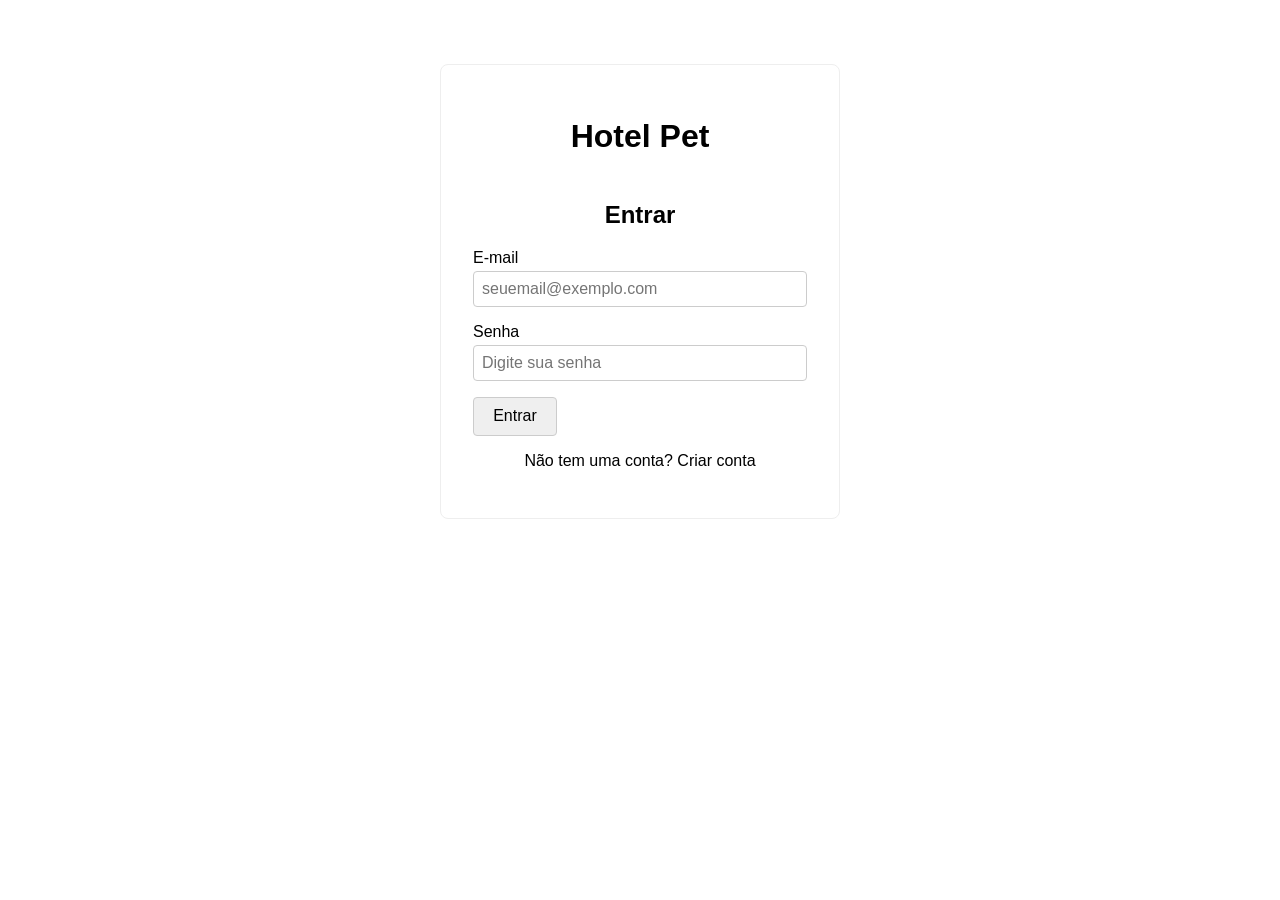
<file: index.html>
<!DOCTYPE html>
<html lang="pt-BR">
<head>
  <meta charset="UTF-8">
  <meta name="viewport" content="width=device-width, initial-scale=1.0">
  <title>Hotel Pet | Login</title>
  <link rel="stylesheet" href="css/style.css">
</head>
<body class="auth-page">

  <main class="auth-container">
    <div class="auth-logo">
      <h1>Hotel Pet</h1>
    </div>

    <form action="reservas.html" method="get" class="auth-form">
      <h2>Entrar</h2>

      <div class="campo">
        <label for="email">E-mail</label>
        <input type="email" id="email" name="email" placeholder="seuemail@exemplo.com" required>
      </div>

      <div class="campo">
        <label for="senha">Senha</label>
        <input type="password" id="senha" name="senha" placeholder="Digite sua senha" required>
      </div>

      <button type="submit" class="btn btn-primario">Entrar</button>

      <p class="auth-alt">
        Não tem uma conta? <a href="cadastro.html">Criar conta</a>
      </p>
    </form>
  </main>

   <script src="js/navegacao.js"></script>
  
</body>
</html>
</file>
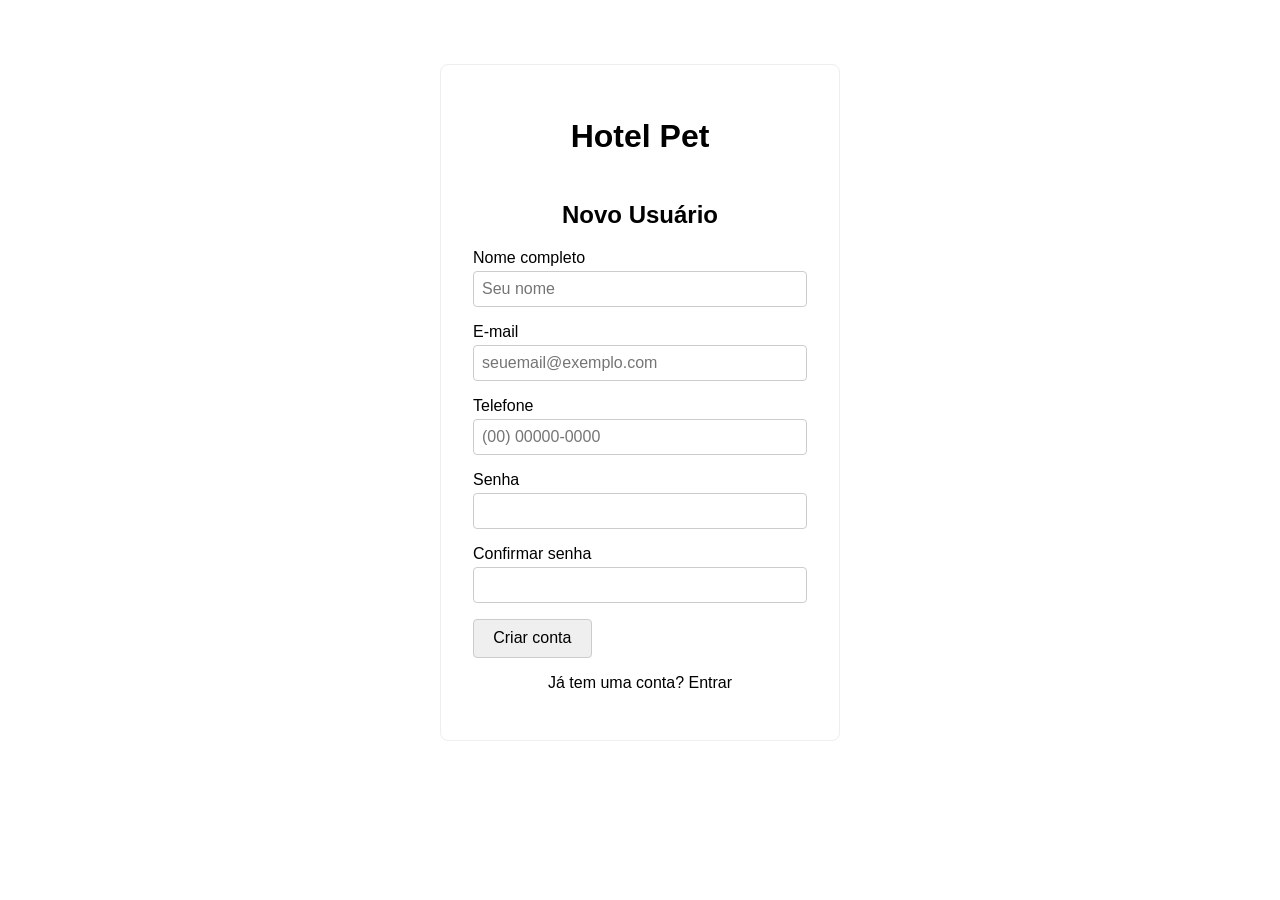
<file: cadastro.html>
<!DOCTYPE html>
<html lang="pt-BR">
<head>
  <meta charset="UTF-8">
  <meta name="viewport" content="width=device-width, initial-scale=1.0">
  <title>Hotel Pet | Criar conta</title>
  <link rel="stylesheet" href="css/style.css">
</head>
<body class="auth-page">

  <main class="auth-container">
    <div class="auth-logo">
      <h1>Hotel Pet</h1>
    </div>

    <form action="index.html" method="get" class="auth-form">
      <h2>Novo Usuário</h2>

      <div class="campo">
        <label for="nome">Nome completo</label>
        <input type="text" id="nome" name="nome" placeholder="Seu nome" required>
      </div>

      <div class="campo">
        <label for="email">E-mail</label>
        <input type="email" id="email" name="email" placeholder="seuemail@exemplo.com" required>
      </div>

      <div class="campo">
        <label for="telefone">Telefone</label>
        <input type="tel" id="telefone" name="telefone" placeholder="(00) 00000-0000">
      </div>

      <div class="campo">
        <label for="senha">Senha</label>
        <input type="password" id="senha" name="senha" required>
      </div>

      <div class="campo">
        <label for="confirmar-senha">Confirmar senha</label>
        <input type="password" id="confirmar-senha" name="confirmar-senha" required>
      </div>

      <button type="submit" class="btn btn-primario">Criar conta</button>

      <p class="auth-alt">
        Já tem uma conta? <a href="index.html">Entrar</a>
      </p>
    </form>
  </main>

  <script src="js/navegacao.js"></script>
</body>
</html>
</file>
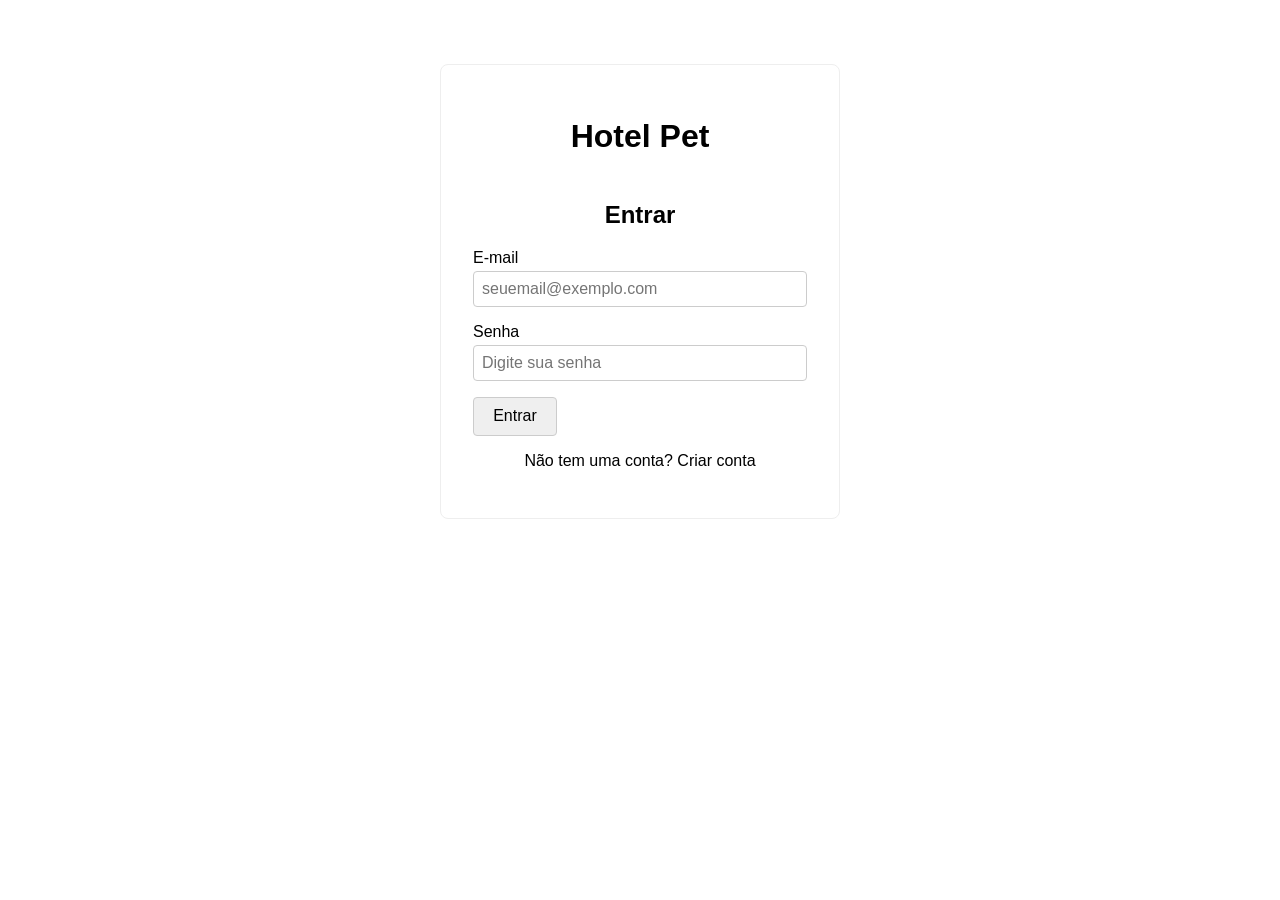
<file: configuracoes.html>
<!DOCTYPE html>
<html lang="pt-BR">
<head>
  <meta charset="UTF-8">
  <meta name="viewport" content="width=device-width, initial-scale=1.0">
  <title>Hotel Pet | Configurações</title>
  <link rel="stylesheet" href="css/style.css">
</head>
<body>

  <header class="topo">
    <a href="reservas.html" class="logo">Hotel Pet</a>

    <nav class="menu-principal">
      <ul>
        <li><a href="reservas.html">Reservas</a></li>
        <li><a href="pets.html">Pets</a></li>
        <li><a href="usuarios.html">Usuário</a></li>
        <li><a href="configuracoes.html" class="ativo">Configurações</a></li>
      </ul>
    </nav>

    <a href="perfil.html" class="perfil-topo">
      <img src="https://placehold.co/40x40" alt="Foto de perfil">
      <span>Nome do Gerente</span>
    </a>
  </header>

  <main class="conteudo">
    <h1>Configurações</h1>

    <form class="grade-formulario">
      <div class="campo">
        <label for="valor-diaria">Valor da diária</label>
        <input type="text" id="valor-diaria" name="valor-diaria" value="R$ 60,00">
      </div>

      <div class="campo">
        <label for="vagas">Número de vagas disponíveis</label>
        <input type="number" id="vagas" name="vagas" value="20" min="0">
      </div>

      <div class="acoes-formulario">
        <button type="submit" class="btn btn-primario">Salvar configurações</button>
      </div>
    </form>
  </main>

  <footer class="rodape">
    <p>&copy; 2026 Hotel Pet</p>
  </footer>

   <script src="js/navegacao.js"></script>
  
</body>
</html>
</file>
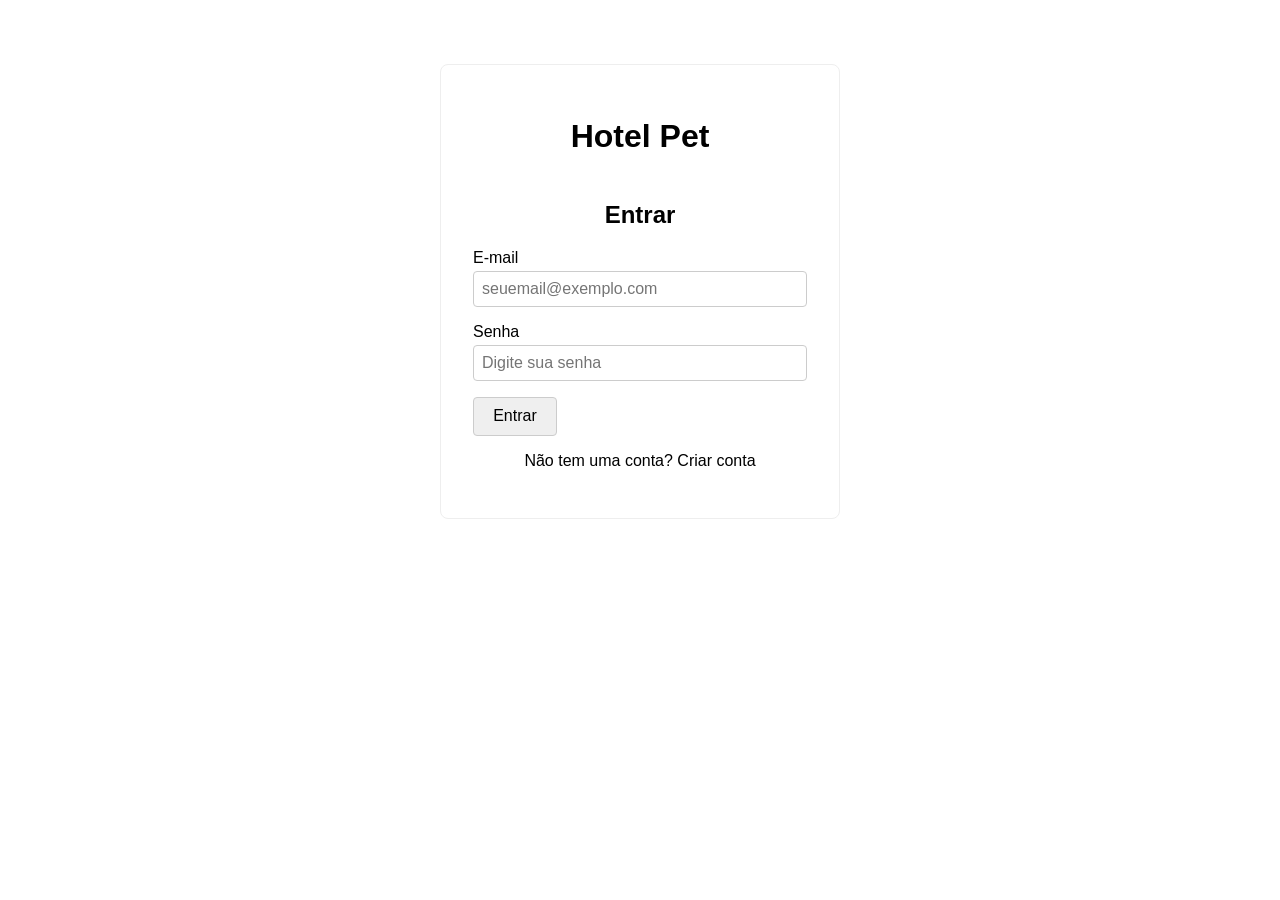
<file: perfil.html>
<!DOCTYPE html>
<html lang="pt-BR">
<head>
  <meta charset="UTF-8">
  <meta name="viewport" content="width=device-width, initial-scale=1.0">
  <title>Hotel Pet | Meu perfil</title>
  <link rel="stylesheet" href="css/style.css">
</head>
<body>

  <header class="topo">
    <a href="reservas.html" class="logo">Hotel Pet</a>

    <nav class="menu-principal">
      <ul>
        <li><a href="reservas.html">Reservas</a></li>
        <li><a href="pets.html">Pets</a></li>
        <li><a href="usuarios.html">Usuário</a></li>
        <li><a href="configuracoes.html">Configurações</a></li>
      </ul>
    </nav>

    <a href="perfil.html" class="perfil-topo ativo">
      <img src="https://placehold.co/40x40" alt="Foto de perfil">
      <span>Nome do Gerente</span>
    </a>
  </header>

  <main class="conteudo">
    <h1>Meu perfil</h1>

    <form class="grade-formulario">
      <div class="campo campo-largo">
        <label for="foto">Foto de perfil</label>
        <img src="https://placehold.co/100x100" alt="Foto de perfil atual" class="foto-perfil-atual">
        <input type="file" id="foto" name="foto">
      </div>

      <div class="campo">
        <label for="nome">Nome completo</label>
        <input type="text" id="nome" name="nome" value="Nome do Gerente">
      </div>

      <div class="campo">
        <label for="email">E-mail</label>
        <input type="email" id="email" name="email" value="gerente@hotelpet.com">
      </div>

      <div class="campo">
        <label for="telefone">Telefone</label>
        <input type="tel" id="telefone" name="telefone" value="(77) 98888-0000">
      </div>

      <div class="campo">
        <label for="senha">Nova senha</label>
        <input type="password" id="senha" name="senha" placeholder="Deixe em branco para manter a senha atual">
      </div>

      <div class="acoes-formulario">
        <button type="submit" class="btn btn-primario">Salvar alterações</button>
      </div>
    </form>
  </main>

  <footer class="rodape">
    <p>&copy; 2026 Hotel Pet</p>
  </footer>

   <script src="js/navegacao.js"></script>
  
</body>
</html>
</file>
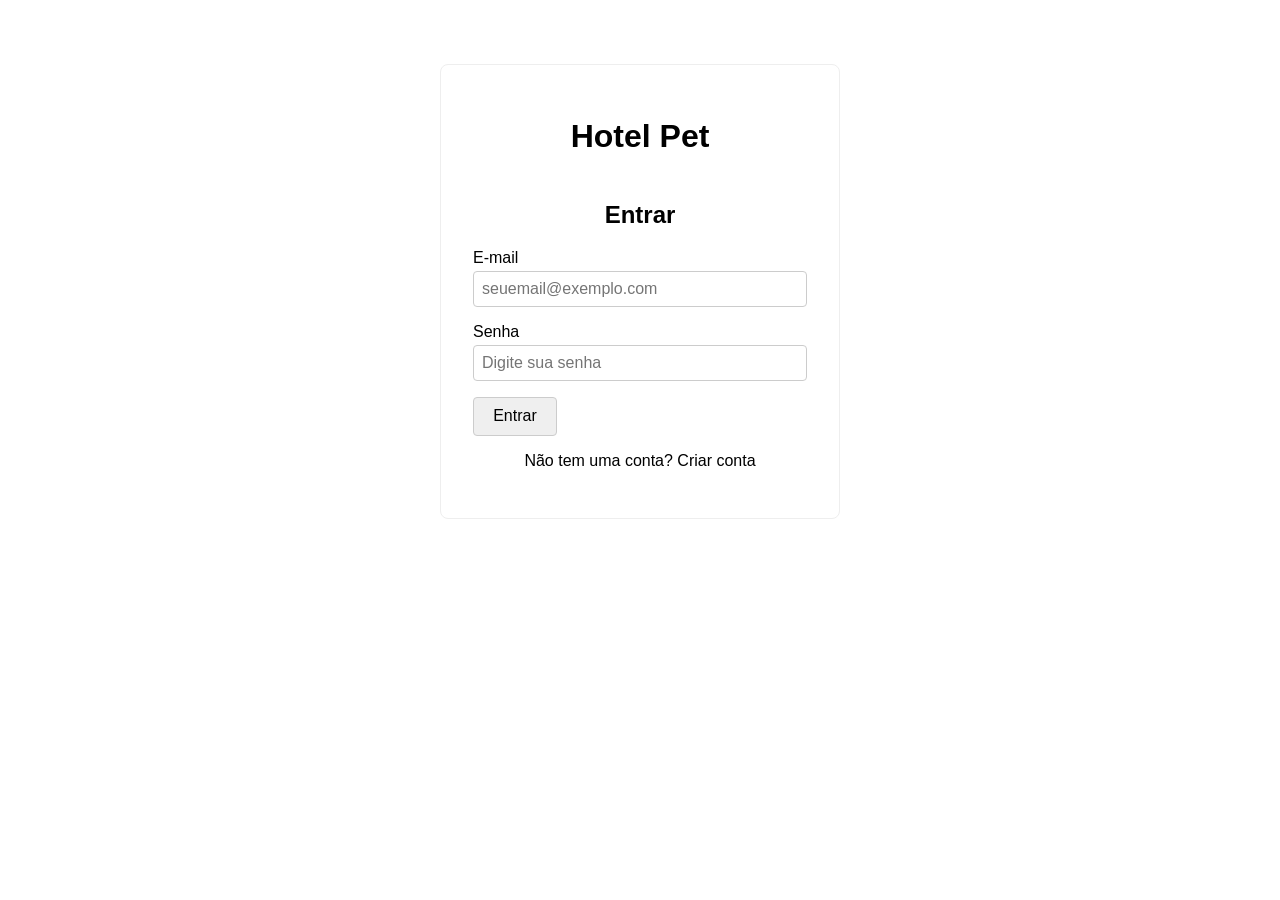
<file: pet-detalhe.html>
<!DOCTYPE html>
<html lang="pt-BR">
<head>
  <meta charset="UTF-8">
  <meta name="viewport" content="width=device-width, initial-scale=1.0">
  <title>Hotel Pet | Thor</title>
  <link rel="stylesheet" href="css/style.css">
</head>
<body>

  <header class="topo">
    <a href="reservas.html" class="logo">Hotel Pet</a>

    <nav class="menu-principal">
      <ul>
        <li><a href="reservas.html">Reservas</a></li>
        <li><a href="pets.html" class="ativo">Pets</a></li>
        <li><a href="usuarios.html">Usuário</a></li>
        <li><a href="configuracoes.html">Configurações</a></li>
      </ul>
    </nav>

    <a href="perfil.html" class="perfil-topo">
      <img src="https://placehold.co/40x40" alt="Foto de perfil">
      <span>Nome do Gerente</span>
    </a>
  </header>

  <main class="conteudo">
    <a href="pets.html" class="link-voltar">&larr; Voltar para pets</a>

    <div class="cabecalho-pagina">
      <h1>Thor</h1>
      <div class="acoes-topo">
        <button type="button" class="btn btn-secundario">Editar</button>
        <button type="button" class="btn btn-perigo">Excluir pet</button>
      </div>
    </div>

    <section class="secao secao-pet-perfil">
      <img src="https://placehold.co/200x200" alt="Foto de Thor" class="foto-pet-grande">
      <dl class="lista-caracteristicas">
        <div><dt>Tipo</dt><dd>Cachorro</dd></div>
        <div><dt>Raça</dt><dd>Labrador</dd></div>
        <div><dt>Tamanho</dt><dd>Grande</dd></div>
        <div><dt>Proprietário</dt><dd>Ana Souza</dd></div>
      </dl>
    </section>

    <section class="secao">
      <h2>Histórico de reservas</h2>
      <table class="tabela-listagem">
        <thead>
          <tr>
            <th>Check-in</th>
            <th>Check-out</th>
            <th>Status</th>
            <th></th>
          </tr>
        </thead>
        <tbody>
          <tr>
            <td>12/08/2026</td>
            <td>18/08/2026</td>
            <td><span class="badge badge-finalizada">Finalizada</span></td>
            <td><a href="reserva-detalhe.html" class="btn btn-texto">Ver reserva</a></td>
          </tr>
          <tr>
            <td>02/05/2026</td>
            <td>06/05/2026</td>
            <td><span class="badge badge-finalizada">Finalizada</span></td>
            <td><a href="reserva-detalhe.html" class="btn btn-texto">Ver reserva</a></td>
          </tr>
        </tbody>
      </table>
    </section>
  </main>

  <footer class="rodape">
    <p>&copy; 2026 Hotel Pet</p>
  </footer>

   <script src="js/navegacao.js"></script>
  
</body>
</html>
</file>
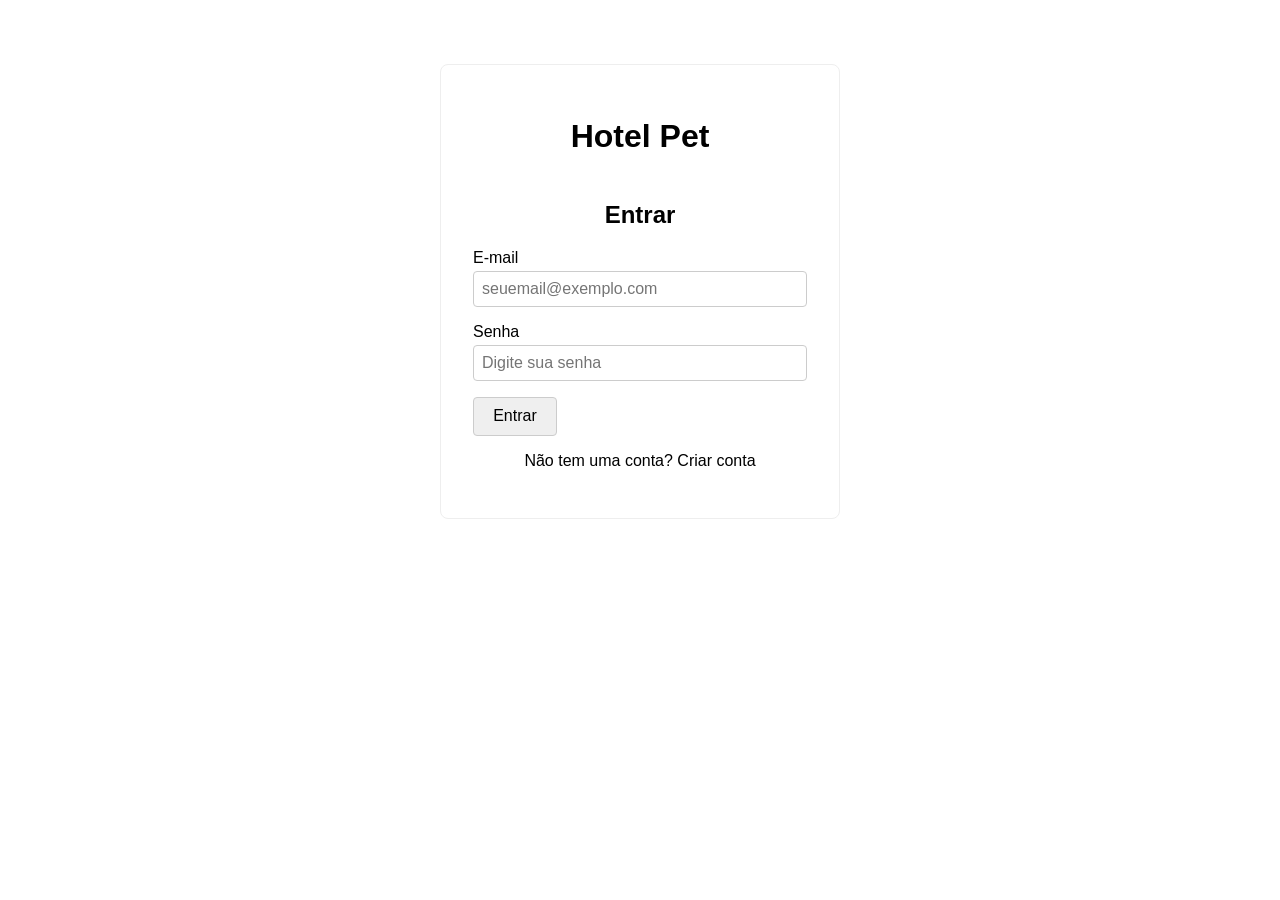
<file: pet-novo.html>
<!DOCTYPE html>
<html lang="pt-BR">
<head>
  <meta charset="UTF-8">
  <meta name="viewport" content="width=device-width, initial-scale=1.0">
  <title>Hotel Pet | Cadastrar pet</title>
  <link rel="stylesheet" href="css/style.css">
</head>
<body>

  <header class="topo">
    <a href="reservas.html" class="logo">Hotel Pet</a>

    <nav class="menu-principal">
      <ul>
        <li><a href="reservas.html">Reservas</a></li>
        <li><a href="pets.html" class="ativo">Pets</a></li>
        <li><a href="usuarios.html">Usuário</a></li>
        <li><a href="configuracoes.html">Configurações</a></li>
      </ul>
    </nav>

    <a href="perfil.html" class="perfil-topo">
      <img src="https://placehold.co/40x40" alt="Foto de perfil">
      <span>Nome do Gerente</span>
    </a>
  </header>

  <main class="conteudo">
    <a href="pets.html" class="link-voltar">&larr; Voltar para pets</a>

    <h1>Cadastrar pet</h1>

    <form class="grade-formulario" action="pets.html" method="get">
      <div class="campo">
        <label for="nome">Nome do pet</label>
        <input type="text" id="nome" name="nome" required>
      </div>

      <div class="campo">
        <label for="tipo">Tipo de animal</label>
        <select id="tipo" name="tipo" required>
          <option value="">Selecione</option>
          <option value="cachorro">Cachorro</option>
          <option value="gato">Gato</option>
          <option value="outro">Outro</option>
        </select>
      </div>

      <div class="campo">
        <label for="raca">Raça</label>
        <input type="text" id="raca" name="raca">
      </div>

      <div class="campo">
        <label for="tamanho">Tamanho</label>
        <select id="tamanho" name="tamanho" required>
          <option value="">Selecione</option>
          <option value="pequeno">Pequeno</option>
          <option value="medio">Médio</option>
          <option value="grande">Grande</option>
        </select>
      </div>

      <!-- Campo exclusivo do funcionário/gerente -->
      <div class="campo">
        <label for="proprietario">Proprietário</label>
        <select id="proprietario" name="proprietario" required>
          <option value="">Selecione o cliente</option>
          <option value="ana">Ana Souza</option>
          <option value="carlos">Carlos Lima</option>
          <option value="paula">Paula Ramos</option>
        </select>
      </div>

      <div class="campo campo-largo">
        <label for="foto">Foto do pet</label>
        <input type="file" id="foto" name="foto">
      </div>

      <div class="acoes-formulario">
        <button type="submit" class="btn btn-primario">Cadastrar pet</button>
        <a href="pets.html" class="btn btn-secundario">Cancelar</a>
      </div>
    </form>
  </main>

  <footer class="rodape">
    <p>&copy; 2026 Hotel Pet</p>
  </footer>

   <script src="js/navegacao.js"></script>
  
</body>
</html>
</file>
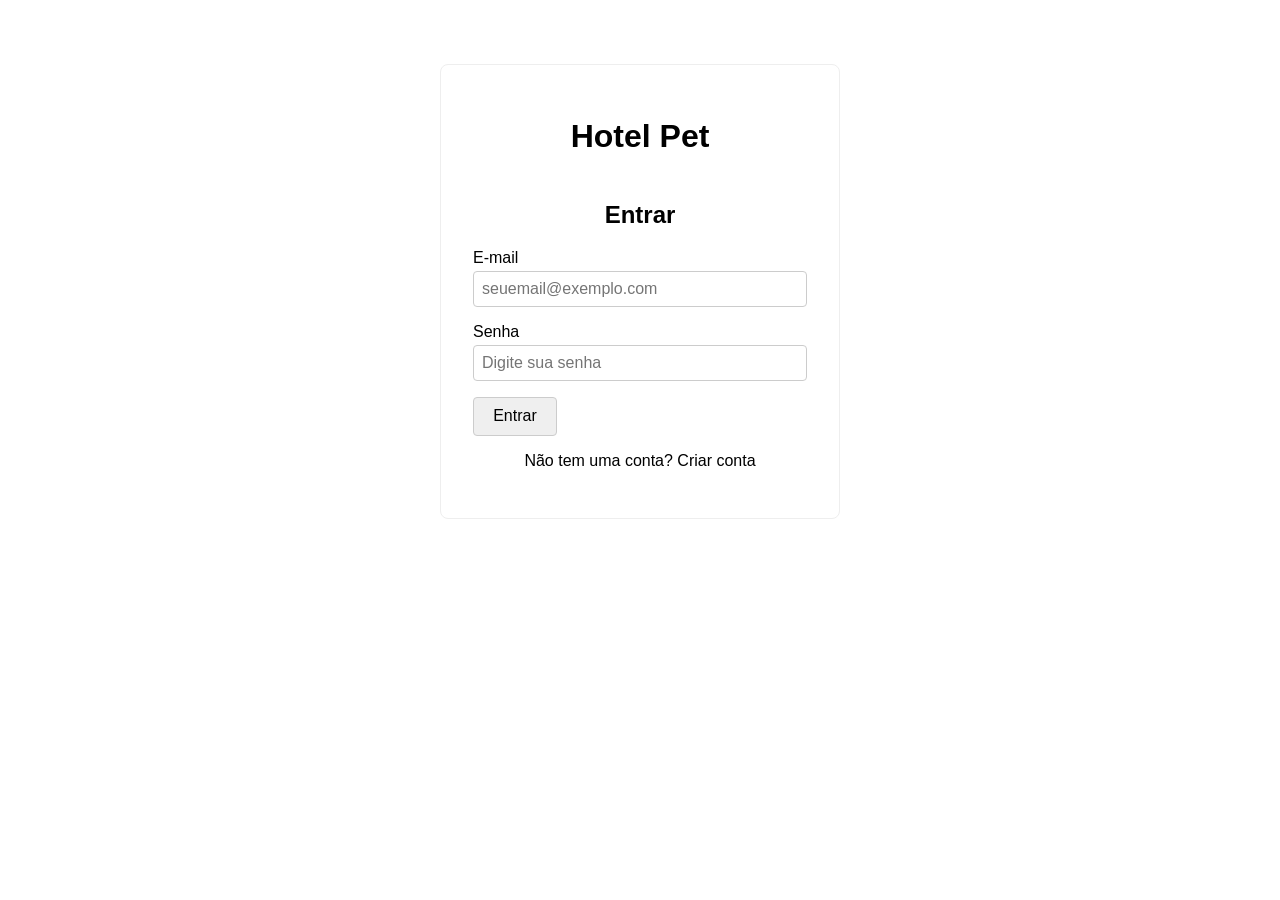
<file: pets.html>
<!DOCTYPE html>
<html lang="pt-BR">
<head>
  <meta charset="UTF-8">
  <meta name="viewport" content="width=device-width, initial-scale=1.0">
  <title>Hotel Pet | Pets</title>
  <link rel="stylesheet" href="css/style.css">
</head>
<body>

  <header class="topo">
    <a href="reservas.html" class="logo">Hotel Pet</a>

    <nav class="menu-principal">
      <ul>
        <li><a href="reservas.html">Reservas</a></li>
        <li><a href="pets.html" class="ativo">Pets</a></li>
        <li><a href="usuarios.html">Usuário</a></li>
        <li><a href="configuracoes.html">Configurações</a></li>
      </ul>
    </nav>

    <a href="perfil.html" class="perfil-topo">
      <img src="https://placehold.co/40x40" alt="Foto de perfil">
      <span>Nome do Gerente</span>
    </a>
  </header>

  <main class="conteudo">
    <div class="cabecalho-pagina">
      <h1>Pets</h1>
      <a href="pet-novo.html" class="btn btn-primario">+ Cadastrar pet</a>
    </div>

    <form class="barra-busca">
      <input type="search" name="busca" placeholder="Buscar por nome, tipo ou raça">
      <select name="tamanho">
        <option value="">Todos os tamanhos</option>
        <option value="pequeno">Pequeno</option>
        <option value="medio">Médio</option>
        <option value="grande">Grande</option>
      </select>
      <button type="submit" class="btn btn-secundario">Buscar</button>
    </form>

    <div class="grade-cartoes">
      <a href="pet-detalhe.html" class="cartao-pet">
        <img src="https://placehold.co/200x150" alt="Foto de Thor">
        <div class="cartao-pet-info">
          <h3>Thor</h3>
          <p>Cachorro &middot; Labrador &middot; Grande</p>
          <p class="cartao-pet-dono">Dono: Ana Souza</p>
        </div>
      </a>

      <a href="pet-detalhe.html" class="cartao-pet">
        <img src="https://placehold.co/200x150" alt="Foto de Luna">
        <div class="cartao-pet-info">
          <h3>Luna</h3>
          <p>Gato &middot; Siamês &middot; Pequeno</p>
          <p class="cartao-pet-dono">Dono: Carlos Lima</p>
        </div>
      </a>

      <a href="pet-detalhe.html" class="cartao-pet">
        <img src="https://placehold.co/200x150" alt="Foto de Mel">
        <div class="cartao-pet-info">
          <h3>Mel</h3>
          <p>Cachorro &middot; Poodle &middot; Médio</p>
          <p class="cartao-pet-dono">Dono: Paula Ramos</p>
        </div>
      </a>
    </div>
  </main>

  <footer class="rodape">
    <p>&copy; 2026 Hotel Pet</p>
  </footer>

   <script src="js/navegacao.js"></script>
  <script src="js/busca.js"></script>
  
</body>
</html>
</file>
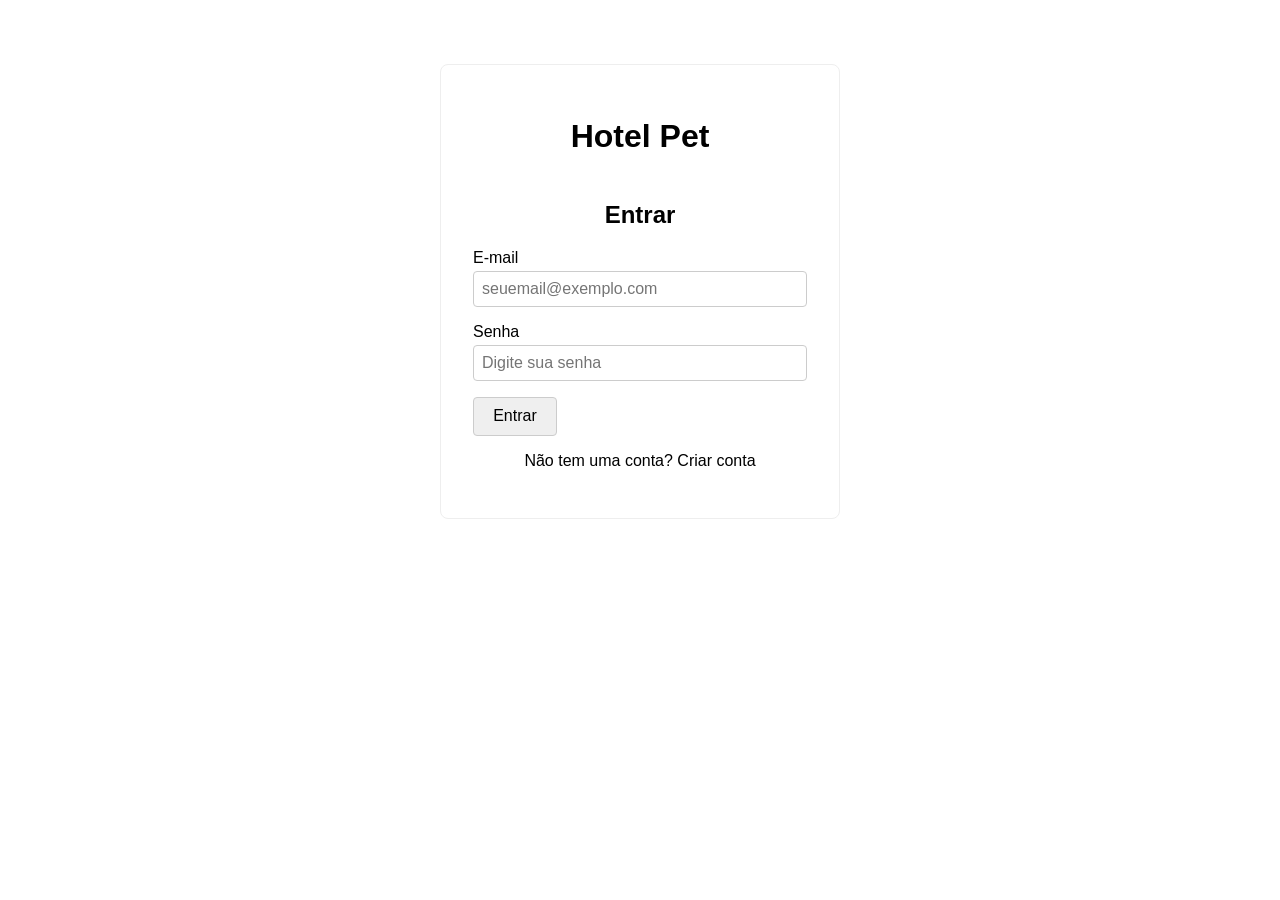
<file: reserva-detalhe.html>
<!DOCTYPE html>
<html lang="pt-BR">
<head>
  <meta charset="UTF-8">
  <meta name="viewport" content="width=device-width, initial-scale=1.0">
  <title>Hotel Pet | Reserva de Thor</title>
  <link rel="stylesheet" href="css/style.css">
</head>
<body>

  <header class="topo">
    <a href="reservas.html" class="logo">Hotel Pet</a>

    <nav class="menu-principal">
      <ul>
        <li><a href="reservas.html" class="ativo">Reservas</a></li>
        <li><a href="pets.html">Pets</a></li>
        <li><a href="usuarios.html">Usuário</a></li>
        <li><a href="configuracoes.html">Configurações</a></li>
      </ul>
    </nav>

    <a href="perfil.html" class="perfil-topo">
      <img src="https://placehold.co/40x40" alt="Foto de perfil">
      <span>Nome do Gerente</span>
    </a>
  </header>

  <main class="conteudo">
    <a href="reservas.html" class="link-voltar">&larr; Voltar para reservas</a>

    <div class="cabecalho-pagina">
      <h1>Reserva de Thor</h1>
      <!-- Como visão do Gerente: reserva finalizada continua editável -->
      <span class="badge badge-finalizada">Finalizada</span>
    </div>

    <section class="secao">
      <h2>Dados da reserva</h2>
      <form class="grade-formulario">
        <div class="campo">
          <label for="pet">Pet</label>
          <input type="text" id="pet" name="pet" value="Thor">
        </div>
        <div class="campo">
          <label for="cliente">Cliente</label>
          <input type="text" id="cliente" name="cliente" value="Ana Souza">
        </div>
        <div class="campo">
          <label for="checkin">Check-in</label>
          <input type="date" id="checkin" name="checkin" value="2026-08-12">
        </div>
        <div class="campo">
          <label for="checkout">Check-out</label>
          <input type="date" id="checkout" name="checkout" value="2026-08-18">
        </div>
        <div class="campo">
          <label for="status">Status</label>
          <select id="status" name="status">
            <option value="pendente">Pendente</option>
            <option value="andamento">Em andamento</option>
            <option value="finalizada" selected>Finalizada</option>
          </select>
        </div>
        <div class="campo">
          <label for="valor">Valor total</label>
          <input type="text" id="valor" name="valor" value="R$ 360,00" readonly>
        </div>
      </form>
    </section>

    <section class="secao">
      <h2>Anotações da estadia</h2>
      <textarea class="area-texto" rows="4" placeholder="Anotações feitas pela equipe durante a estadia do animal">Thor está se alimentando bem e brincou bastante no parque hoje.</textarea>
    </section>

    <section class="secao">
      <h2>Fotos da estadia</h2>
      <div class="galeria-imagens">
        <img src="https://placehold.co/150x150" alt="Foto da estadia 1">
        <img src="https://placehold.co/150x150" alt="Foto da estadia 2">
        <button type="button" class="btn-adicionar-imagem">+ Adicionar foto</button>
      </div>
    </section>

    <section class="secao">
      <h2>Recibo</h2>
      <div class="bloco-arquivo">
        <span>recibo-thor-agosto.pdf</span>
        <a href="#" class="btn btn-texto">Visualizar</a>
      </div>
    </section>

    <div class="acoes-formulario">
      <button type="submit" class="btn btn-primario">Salvar alterações</button>
      <button type="button" class="btn btn-perigo">Excluir reserva</button>
    </div>
  </main>

  <footer class="rodape">
    <p>&copy; 2026 Hotel Pet</p>
  </footer>

   <script src="js/navegacao.js"></script>
  
</body>
</html>
</file>
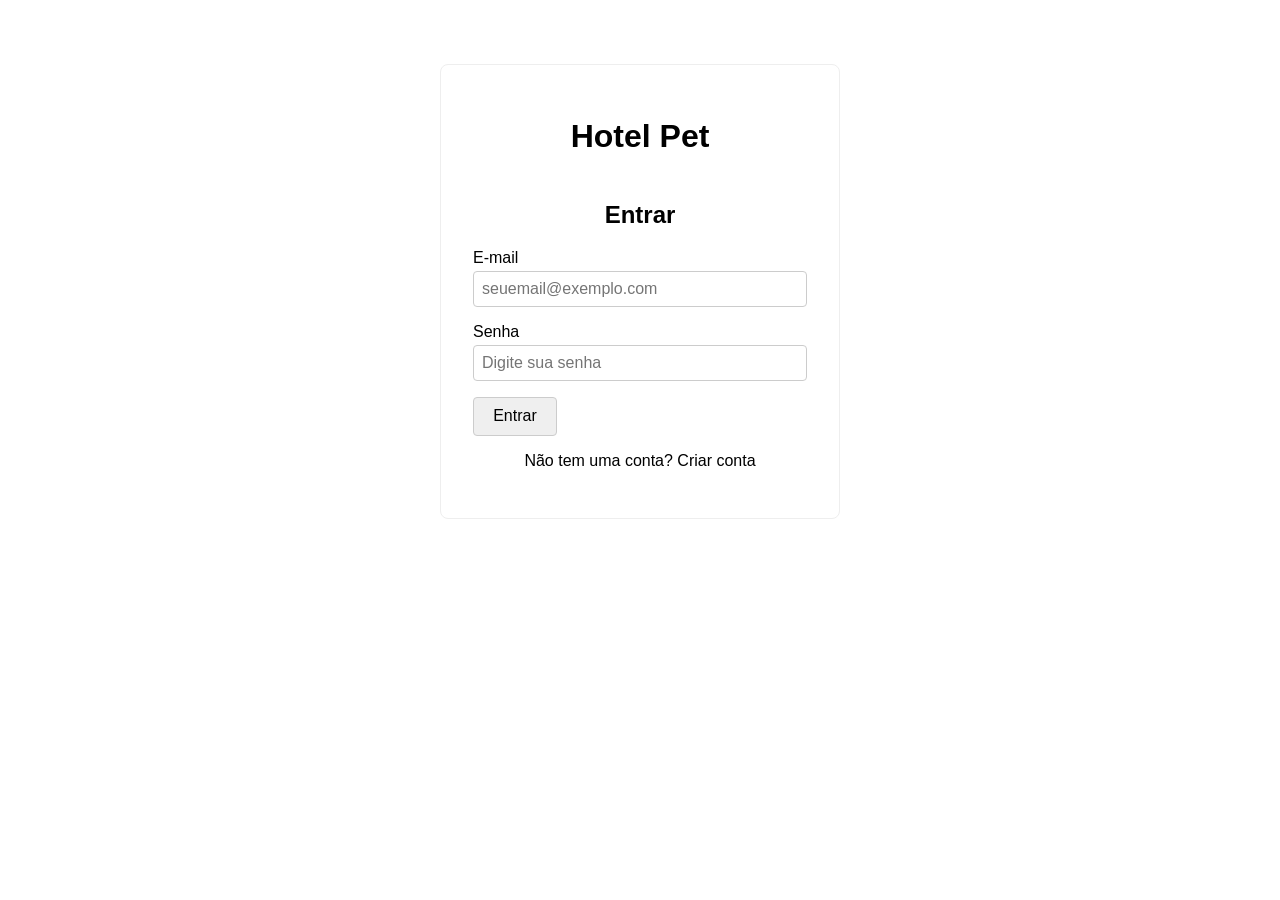
<file: reserva-nova.html>
<!DOCTYPE html>
<html lang="pt-BR">
<head>
  <meta charset="UTF-8">
  <meta name="viewport" content="width=device-width, initial-scale=1.0">
  <title>Hotel Pet | Nova reserva</title>
  <link rel="stylesheet" href="css/style.css">
</head>
<body>

  <header class="topo">
    <a href="reservas.html" class="logo">Hotel Pet</a>

    <nav class="menu-principal">
      <ul>
        <li><a href="reservas.html" class="ativo">Reservas</a></li>
        <li><a href="pets.html">Pets</a></li>
        <li><a href="usuarios.html">Usuário</a></li>
        <li><a href="configuracoes.html">Configurações</a></li>
      </ul>
    </nav>

    <a href="perfil.html" class="perfil-topo">
      <img src="https://placehold.co/40x40" alt="Foto de perfil">
      <span>Nome do Gerente</span>
    </a>
  </header>

  <main class="conteudo">
    <a href="reservas.html" class="link-voltar">&larr; Voltar para reservas</a>

    <h1>Nova reserva</h1>

    <form class="grade-formulario" action="reservas.html" method="get">
      <div class="campo">
        <label for="pet">Pet (já cadastrado)</label>
        <select id="pet" name="pet" required>
          <option value="">Selecione um pet</option>
          <option value="thor">Thor</option>
          <option value="luna">Luna</option>
          <option value="mel">Mel</option>
        </select>
      </div>

      <div class="campo">
        <label for="checkin">Data de check-in</label>
        <input type="date" id="checkin" name="checkin" required>
      </div>

      <div class="campo">
        <label for="checkout">Data de check-out</label>
        <input type="date" id="checkout" name="checkout" required>
      </div>

      <div class="campo campo-largo">
        <label for="informacoes">Informações sobre o pet para a estadia</label>
        <textarea id="informacoes" name="informacoes" rows="3" placeholder="Alimentação, medicação, comportamento, etc."></textarea>
      </div>

      <div class="campo">
        <label for="valor">Valor total (calculado automaticamente)</label>
        <input type="text" id="valor" name="valor" value="R$ 0,00" readonly>
      </div>

      <div class="acoes-formulario">
        <button type="submit" class="btn btn-primario">Criar reserva</button>
        <a href="reservas.html" class="btn btn-secundario">Cancelar</a>
      </div>
    </form>
  </main>

  <footer class="rodape">
    <p>&copy; 2026 Hotel Pet</p>
  </footer>

   <script src="js/navegacao.js"></script>
  
</body>
</html>
</file>
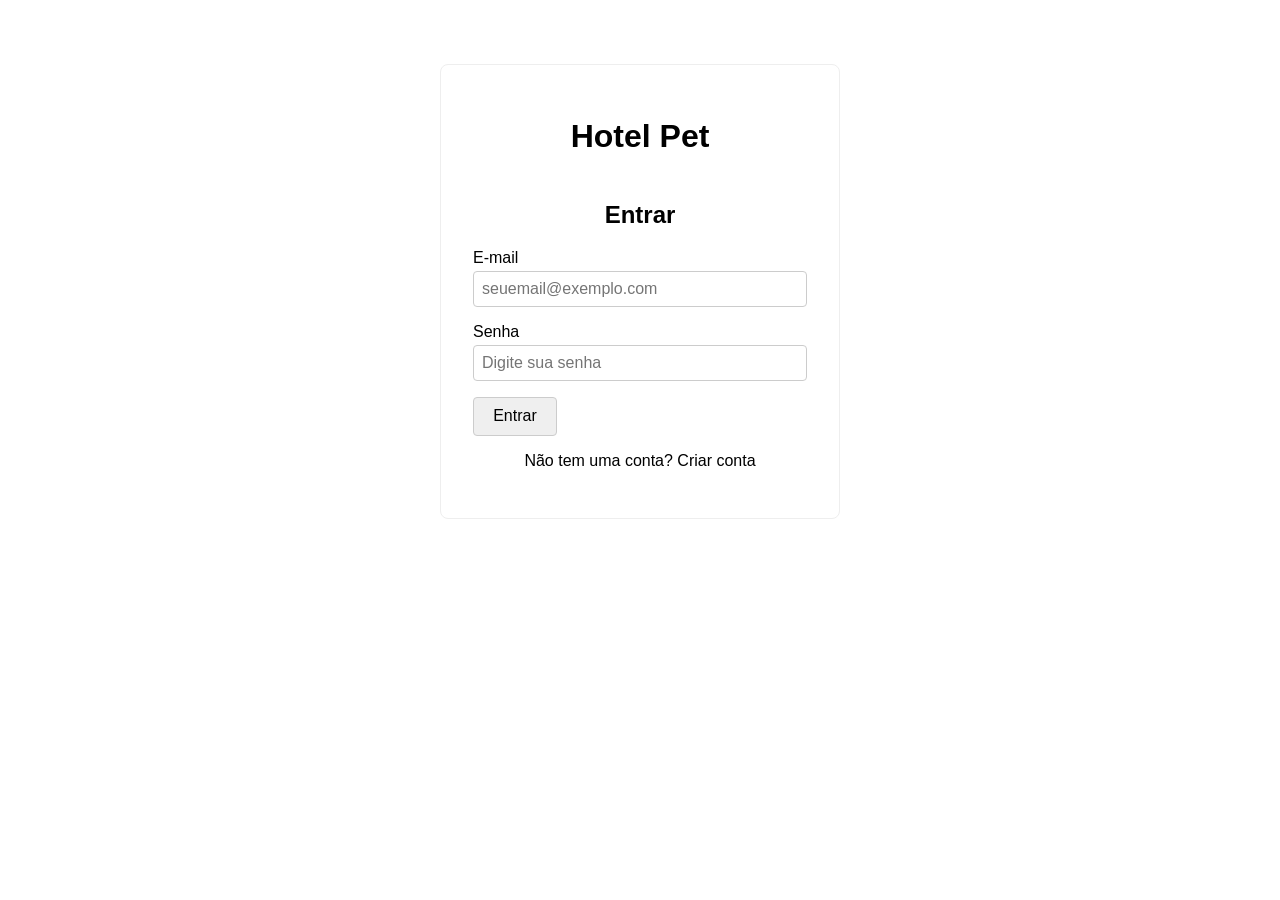
<file: reservas.html>
<!DOCTYPE html>
<html lang="pt-BR">
<head>
  <meta charset="UTF-8">
  <meta name="viewport" content="width=device-width, initial-scale=1.0">
  <title>Hotel Pet | Reservas</title>
  <link rel="stylesheet" href="css/style.css">
</head>
<body>

  <header class="topo">
    <a href="reservas.html" class="logo">Hotel Pet</a>

    <nav class="menu-principal">
      <ul>
        <li><a href="reservas.html" class="ativo">Reservas</a></li>
        <li><a href="pets.html">Pets</a></li>
        <li><a href="usuarios.html">Usuário</a></li>
        <li><a href="configuracoes.html">Configurações</a></li>
      </ul>
    </nav>

    <a href="perfil.html" class="perfil-topo">
      <img src="https://placehold.co/40x40" alt="Foto de perfil">
      <span>Nome do Gerente</span>
    </a>
  </header>

  <main class="conteudo">
    <div class="cabecalho-pagina">
      <h1>Reservas</h1>
      <a href="reserva-nova.html" class="btn btn-primario">+ Nova reserva</a>
    </div>

    <form class="barra-busca">
      <input type="search" name="busca" placeholder="Buscar por pet, cliente ou período">
      <select name="status">
        <option value="">Todos os status</option>
        <option value="pendente">Pendente</option>
        <option value="andamento">Em andamento</option>
        <option value="finalizada">Finalizada</option>
      </select>
      <button type="submit" class="btn btn-secundario">Buscar</button>
    </form>

    <table class="tabela-listagem">
      <thead>
        <tr>
          <th>Pet</th>
          <th>Cliente</th>
          <th>Check-in</th>
          <th>Check-out</th>
          <th>Status</th>
          <th>Valor total</th>
          <th></th>
        </tr>
      </thead>
      <tbody>
        <tr>
          <td>Thor</td>
          <td>Ana Souza</td>
          <td>12/08/2026</td>
          <td>18/08/2026</td>
          <td><span class="badge badge-andamento">Em andamento</span></td>
          <td>R$ 360,00</td>
          <td><a href="reserva-detalhe.html" class="btn btn-texto">Ver reserva</a></td>
        </tr>
        <tr>
          <td>Luna</td>
          <td>Carlos Lima</td>
          <td>05/08/2026</td>
          <td>10/08/2026</td>
          <td><span class="badge badge-finalizada">Finalizada</span></td>
          <td>R$ 300,00</td>
          <td><a href="reserva-detalhe.html" class="btn btn-texto">Ver reserva</a></td>
        </tr>
        <tr>
          <td>Mel</td>
          <td>Paula Ramos</td>
          <td>20/08/2026</td>
          <td>25/08/2026</td>
          <td><span class="badge badge-pendente">Pendente</span></td>
          <td>R$ 300,00</td>
          <td><a href="reserva-detalhe.html" class="btn btn-texto">Ver reserva</a></td>
        </tr>
      </tbody>
    </table>
  </main>

  <footer class="rodape">
    <p>&copy; 2026 Hotel Pet</p>
  </footer>

   <script src="js/navegacao.js"></script>
  <script src="js/busca.js"></script>
  
</body>
</html>
</file>
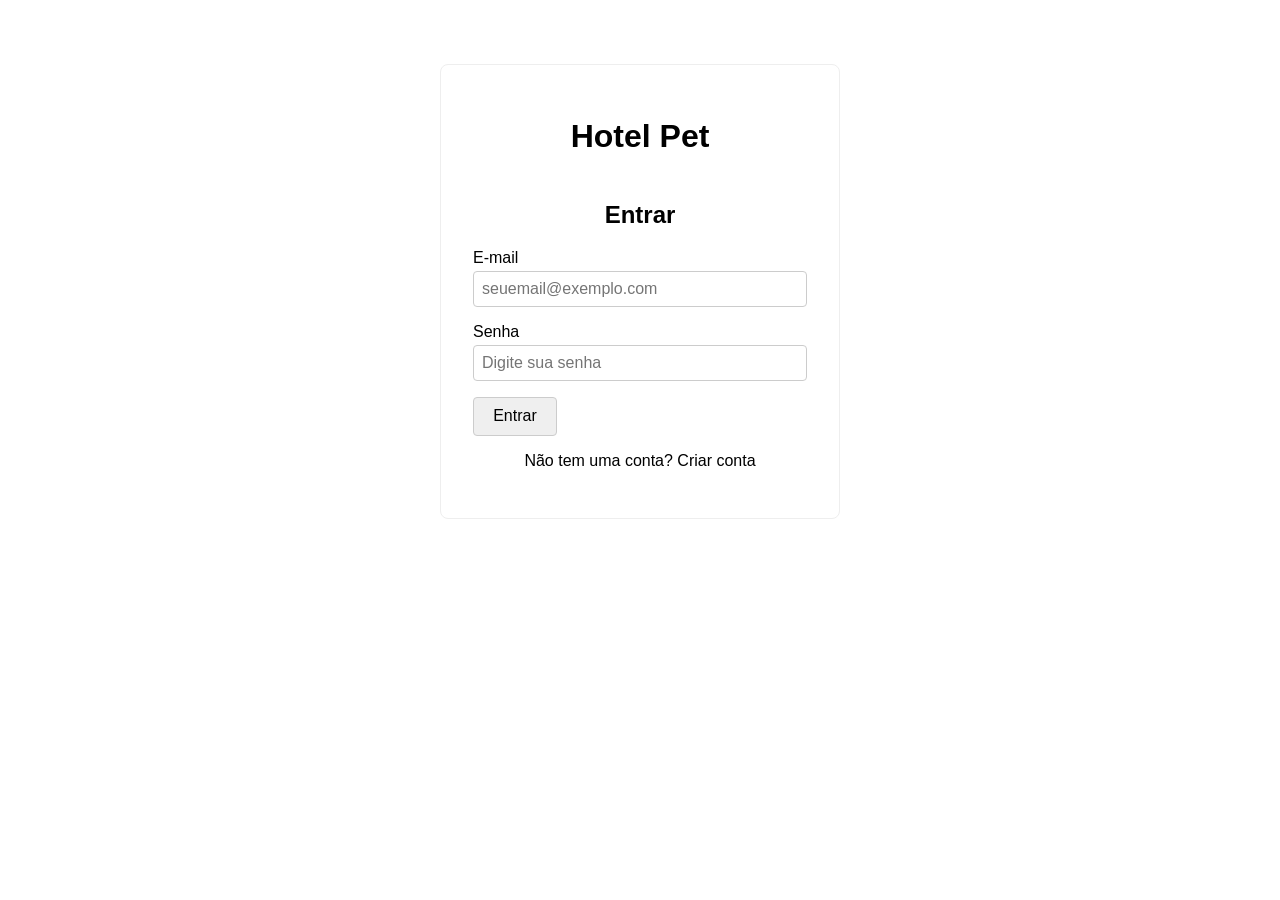
<file: usuario-detalhe.html>
<!DOCTYPE html>
<html lang="pt-BR">
<head>
  <meta charset="UTF-8">
  <meta name="viewport" content="width=device-width, initial-scale=1.0">
  <title>Hotel Pet | Ana Souza</title>
  <link rel="stylesheet" href="css/style.css">
</head>
<body>

  <header class="topo">
    <a href="reservas.html" class="logo">Hotel Pet</a>

    <nav class="menu-principal">
      <ul>
        <li><a href="reservas.html">Reservas</a></li>
        <li><a href="pets.html">Pets</a></li>
        <li><a href="usuarios.html" class="ativo">Usuário</a></li>
        <li><a href="configuracoes.html">Configurações</a></li>
      </ul>
    </nav>

    <a href="perfil.html" class="perfil-topo">
      <img src="https://placehold.co/40x40" alt="Foto de perfil">
      <span>Nome do Gerente</span>
    </a>
  </header>

  <main class="conteudo">
    <a href="usuarios.html" class="link-voltar">&larr; Voltar para usuário</a>

    <h1>Editar usuário</h1>

    <form class="grade-formulario">
      <div class="campo">
        <label for="nome">Nome completo</label>
        <input type="text" id="nome" name="nome" value="Ana Souza">
      </div>

      <div class="campo">
        <label for="email">E-mail</label>
        <input type="email" id="email" name="email" value="ana.souza@email.com">
      </div>

      <div class="campo">
        <label for="telefone">Telefone</label>
        <input type="tel" id="telefone" name="telefone" value="(77) 99999-0000">
      </div>

      <!-- Exclusivo do gerente: mudar a função do usuário -->
      <div class="campo">
        <label for="funcao">Função</label>
        <select id="funcao" name="funcao">
          <option value="cliente" selected>Cliente</option>
          <option value="funcionario">Funcionário</option>
          <option value="gerente">Gerente</option>
        </select>
      </div>

      <div class="campo">
        <label for="status">Status</label>
        <select id="status" name="status">
          <option value="ativo" selected>Ativo</option>
          <option value="inativo">Inativo</option>
        </select>
      </div>

      <div class="acoes-formulario">
        <button type="submit" class="btn btn-primario">Salvar alterações</button>
        <button type="button" class="btn btn-perigo">Remover usuário</button>
      </div>
    </form>
  </main>

  <footer class="rodape">
    <p>&copy; 2026 Hotel Pet</p>
  </footer>

   <script src="js/navegacao.js"></script>
  
</body>
</html>
</file>
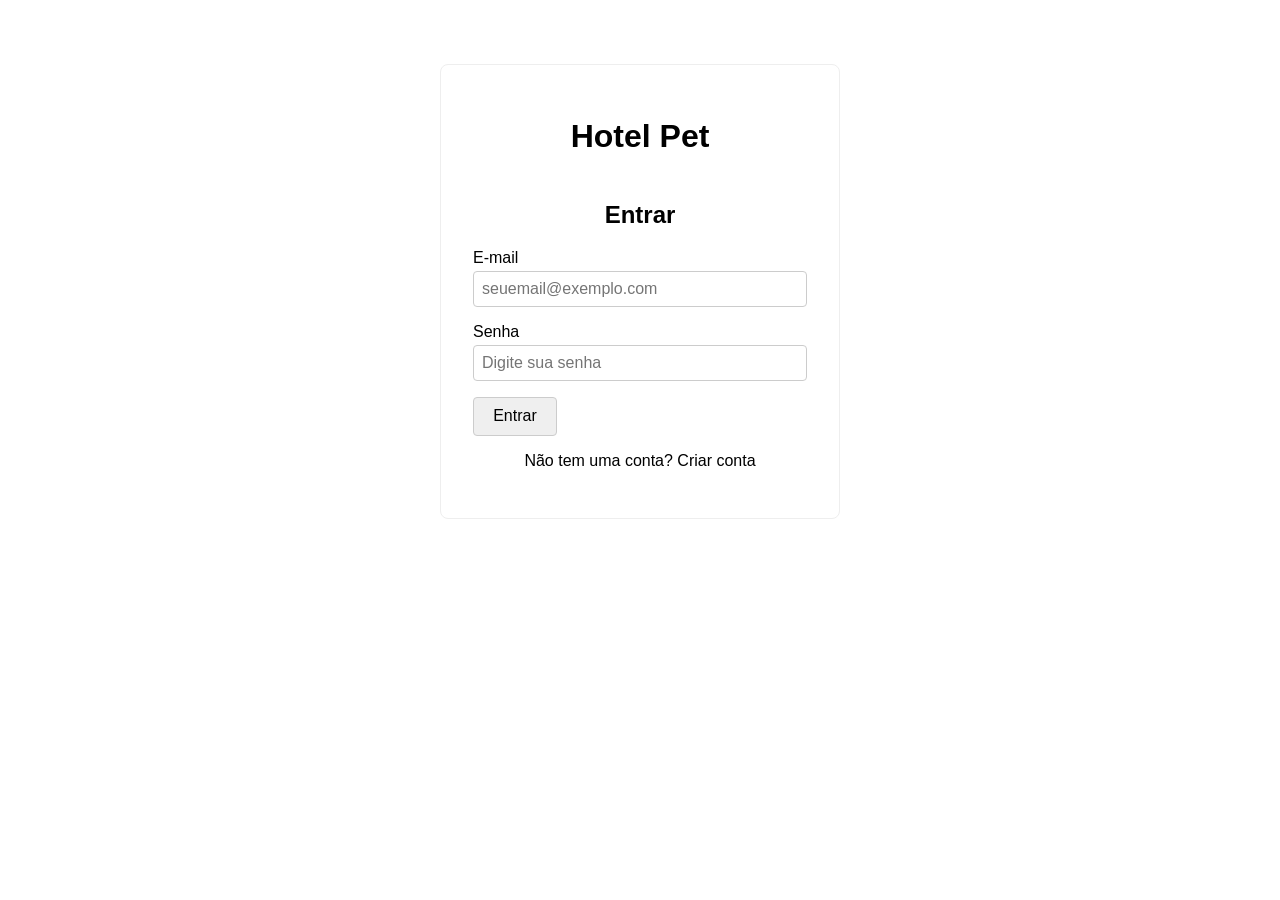
<file: usuarios.html>
<!DOCTYPE html>
<html lang="pt-BR">
<head>
  <meta charset="UTF-8">
  <meta name="viewport" content="width=device-width, initial-scale=1.0">
  <title>Hotel Pet | Usuário</title>
  <link rel="stylesheet" href="css/style.css">
</head>
<body>

  <header class="topo">
    <a href="reservas.html" class="logo">Hotel Pet</a>

    <nav class="menu-principal">
      <ul>
        <li><a href="reservas.html">Reservas</a></li>
        <li><a href="pets.html">Pets</a></li>
        <li><a href="usuarios.html" class="ativo">Usuário</a></li>
        <li><a href="configuracoes.html">Configurações</a></li>
      </ul>
    </nav>

    <a href="perfil.html" class="perfil-topo">
      <img src="https://placehold.co/40x40" alt="Foto de perfil">
      <span>Nome do Gerente</span>
    </a>
  </header>

  <main class="conteudo">
    <div class="cabecalho-pagina">
      <h1>Usuário</h1>
      <a href="usuario-detalhe.html" class="btn btn-primario">+ Cadastrar usuário</a>
    </div>

    <form class="barra-busca">
      <input type="search" name="busca" placeholder="Buscar por nome ou e-mail">
      <select name="funcao">
        <option value="">Todas as funções</option>
        <option value="cliente">Cliente</option>
        <option value="funcionario">Funcionário</option>
        <option value="gerente">Gerente</option>
      </select>
      <button type="submit" class="btn btn-secundario">Buscar</button>
    </form>

    <table class="tabela-listagem">
      <thead>
        <tr>
          <th>Nome</th>
          <th>E-mail</th>
          <th>Função</th>
          <th>Status</th>
          <th></th>
        </tr>
      </thead>
      <tbody>
        <tr>
          <td>Ana Souza</td>
          <td>ana.souza@email.com</td>
          <td>Cliente</td>
          <td><span class="badge badge-ativo">Ativo</span></td>
          <td>
            <a href="usuario-detalhe.html" class="btn btn-texto">Ver / Editar</a>
            <button type="button" class="btn btn-texto btn-perigo-texto">Remover</button>
          </td>
        </tr>
        <tr>
          <td>Carlos Lima</td>
          <td>carlos.lima@email.com</td>
          <td>Funcionário</td>
          <td><span class="badge badge-ativo">Ativo</span></td>
          <td>
            <a href="usuario-detalhe.html" class="btn btn-texto">Ver / Editar</a>
            <button type="button" class="btn btn-texto btn-perigo-texto">Remover</button>
          </td>
        </tr>
        <tr>
          <td>Paula Ramos</td>
          <td>paula.ramos@email.com</td>
          <td>Cliente</td>
          <td><span class="badge badge-inativo">Inativo</span></td>
          <td>
            <a href="usuario-detalhe.html" class="btn btn-texto">Ver / Editar</a>
            <button type="button" class="btn btn-texto btn-perigo-texto">Remover</button>
          </td>
        </tr>
      </tbody>
    </table>
  </main>

  <footer class="rodape">
    <p>&copy; 2026 Hotel Pet</p>
  </footer>

   <script src="js/navegacao.js"></script>
  <script src="js/busca.js"></script>
  
</body>
</html>
</file>
<file: css/style.css>
* {
  box-sizing: border-box;
}

body {
  margin: 0;
  font-family: sans-serif;
}

ul {
  list-style: none;
  margin: 0;
  padding: 0;
}

a {
  text-decoration: none;
  color: inherit;
}

img {
  max-width: 100%;
  display: block;
}

.topo {
  display: flex;
  align-items: center;
  justify-content: space-between;
  gap: 1rem;
  padding: 0.75rem 1.5rem;
  border-bottom: 1px solid #ccc;
}

.menu-principal ul {
  display: flex;
  gap: 1.5rem;
}

.perfil-topo {
  display: flex;
  align-items: center;
  gap: 0.5rem;
}

.perfil-topo img {
  width: 40px;
  height: 40px;
  border-radius: 50%;
}

.conteudo {
  padding: 1.5rem;
  max-width: 1100px;
  margin: 0 auto;
}

.cabecalho-pagina {
  display: flex;
  align-items: center;
  justify-content: space-between;
  margin-bottom: 1rem;
}

.link-voltar {
  display: inline-block;
  margin-bottom: 1rem;
}

.secao {
  margin-bottom: 2rem;
}

.campo {
  display: flex;
  flex-direction: column;
  gap: 0.25rem;
  margin-bottom: 1rem;
}

.grade-formulario {
  display: grid;
  grid-template-columns: repeat(2, 1fr);
  gap: 0 1.5rem;
}

.campo-largo {
  grid-column: 1 / -1;
}

.area-texto {
  width: 100%;
}

input, select, textarea {
  padding: 0.5rem;
  border: 1px solid #ccc;
  border-radius: 4px;
  font-size: 1rem;
}

.acoes-formulario {
  grid-column: 1 / -1;
  display: flex;
  gap: 0.75rem;
  margin-top: 1rem;
}

.btn {
  padding: 0.6rem 1.2rem;
  border-radius: 4px;
  border: 1px solid #ccc;
  cursor: pointer;
  font-size: 1rem;
  display: inline-block;
}

.btn-texto {
  border: none;
  padding: 0.2rem 0.4rem;
  text-decoration: underline;
}

.barra-busca {
  display: flex;
  gap: 0.75rem;
  margin-bottom: 1.5rem;
}

.barra-busca input[type="search"] {
  flex: 1;
}

.tabela-listagem {
  width: 100%;
  border-collapse: collapse;
}

.tabela-listagem th,
.tabela-listagem td {
  text-align: left;
  padding: 0.6rem;
  border-bottom: 1px solid #eee;
}

.badge {
  padding: 0.2rem 0.6rem;
  border-radius: 999px;
  border: 1px solid #ccc;
  font-size: 0.85rem;
}

.grade-cartoes {
  display: grid;
  grid-template-columns: repeat(auto-fill, minmax(220px, 1fr));
  gap: 1rem;
}

.cartao-pet {
  border: 1px solid #eee;
  border-radius: 6px;
  overflow: hidden;
}

.cartao-pet-info {
  padding: 0.75rem;
}

.secao-pet-perfil {
  display: flex;
  gap: 1.5rem;
  align-items: flex-start;
}

.foto-pet-grande {
  width: 200px;
  border-radius: 6px;
}

.lista-caracteristicas div {
  margin-bottom: 0.5rem;
}

.galeria-imagens {
  display: flex;
  gap: 0.75rem;
  flex-wrap: wrap;
}

.galeria-imagens img {
  width: 150px;
  height: 150px;
  object-fit: cover;
  border-radius: 4px;
}

.auth-container {
  max-width: 400px;
  margin: 4rem auto;
  padding: 2rem;
  border: 1px solid #eee;
  border-radius: 8px;
}

.auth-logo {
  display: flex;
  align-items: center;
  gap: 0.5rem;
  justify-content: center;
  margin-bottom: 1.5rem;
}

.auth-form h2 {
  text-align: center;
}

.auth-alt {
  text-align: center;
  margin-top: 1rem;
}

.rodape {
  text-align: center;
  padding: 1.5rem;
  color: #888;
  font-size: 0.9rem;
}
</file>
